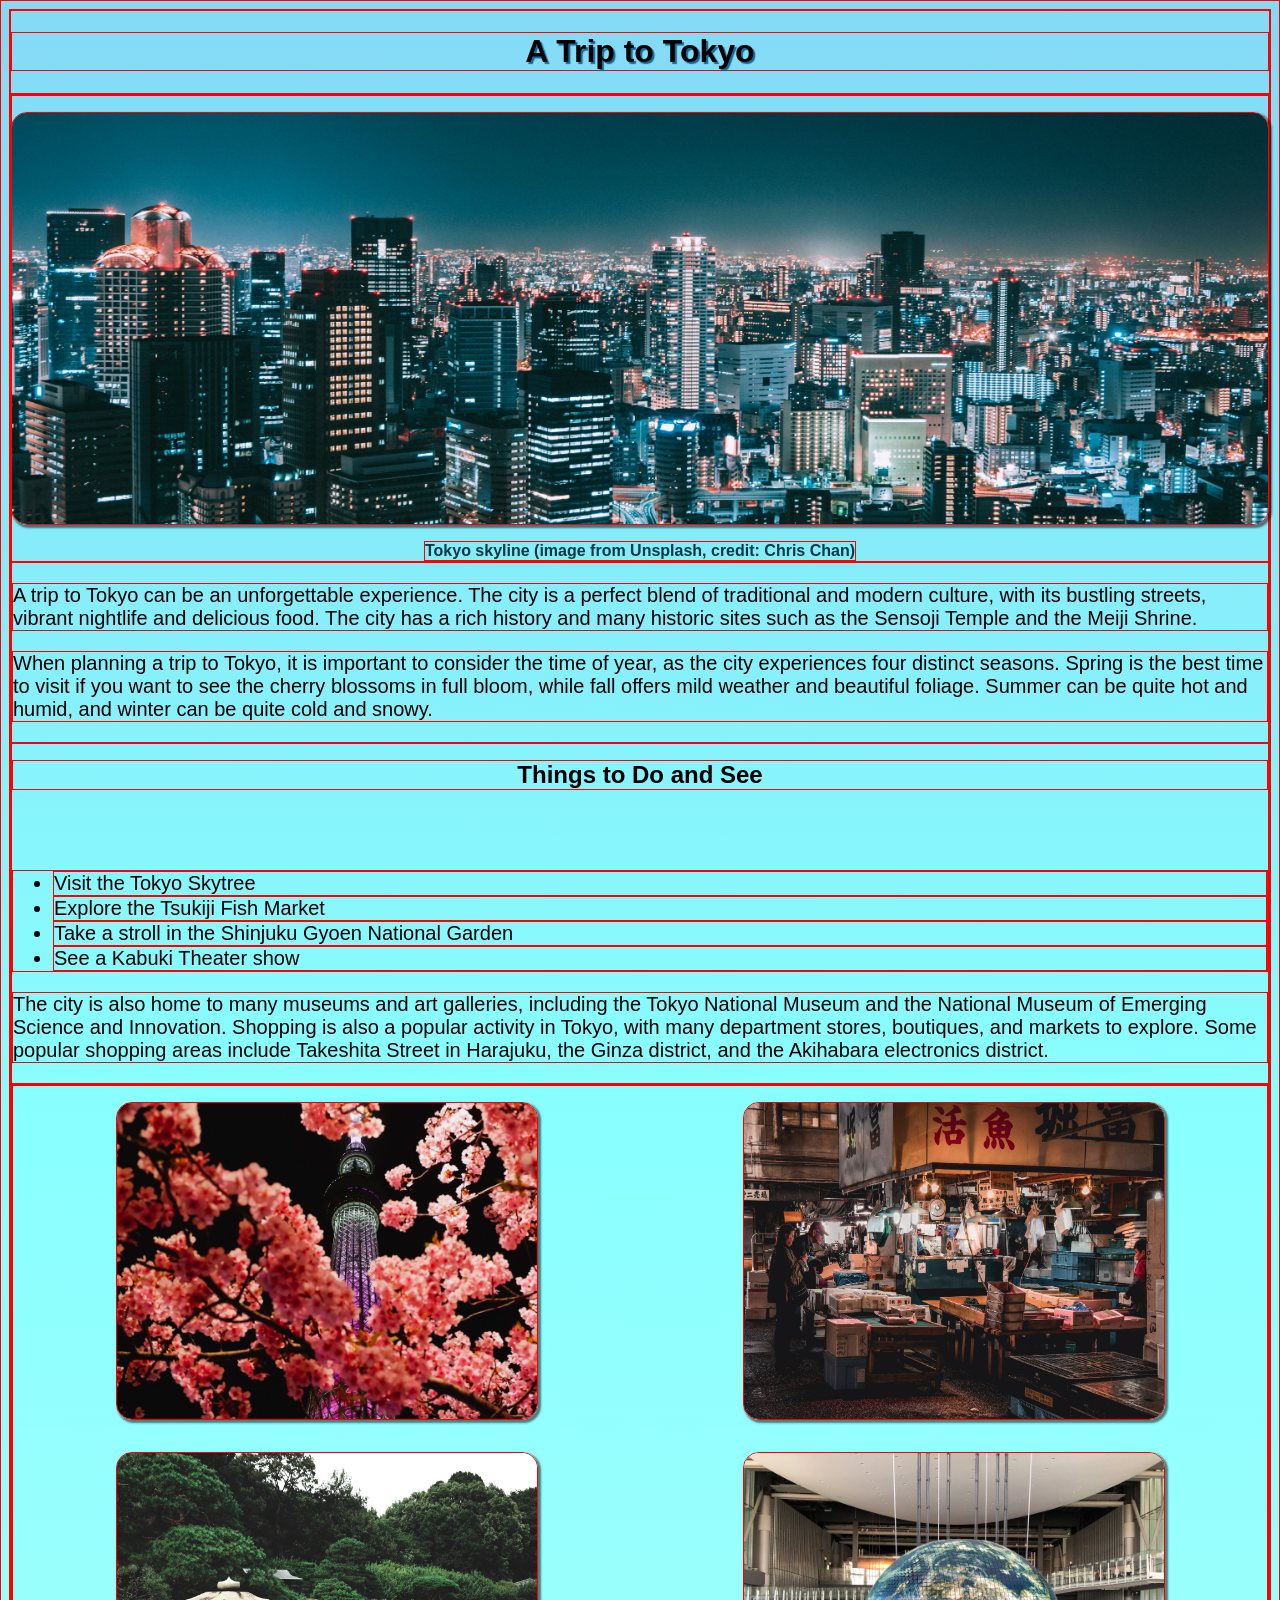
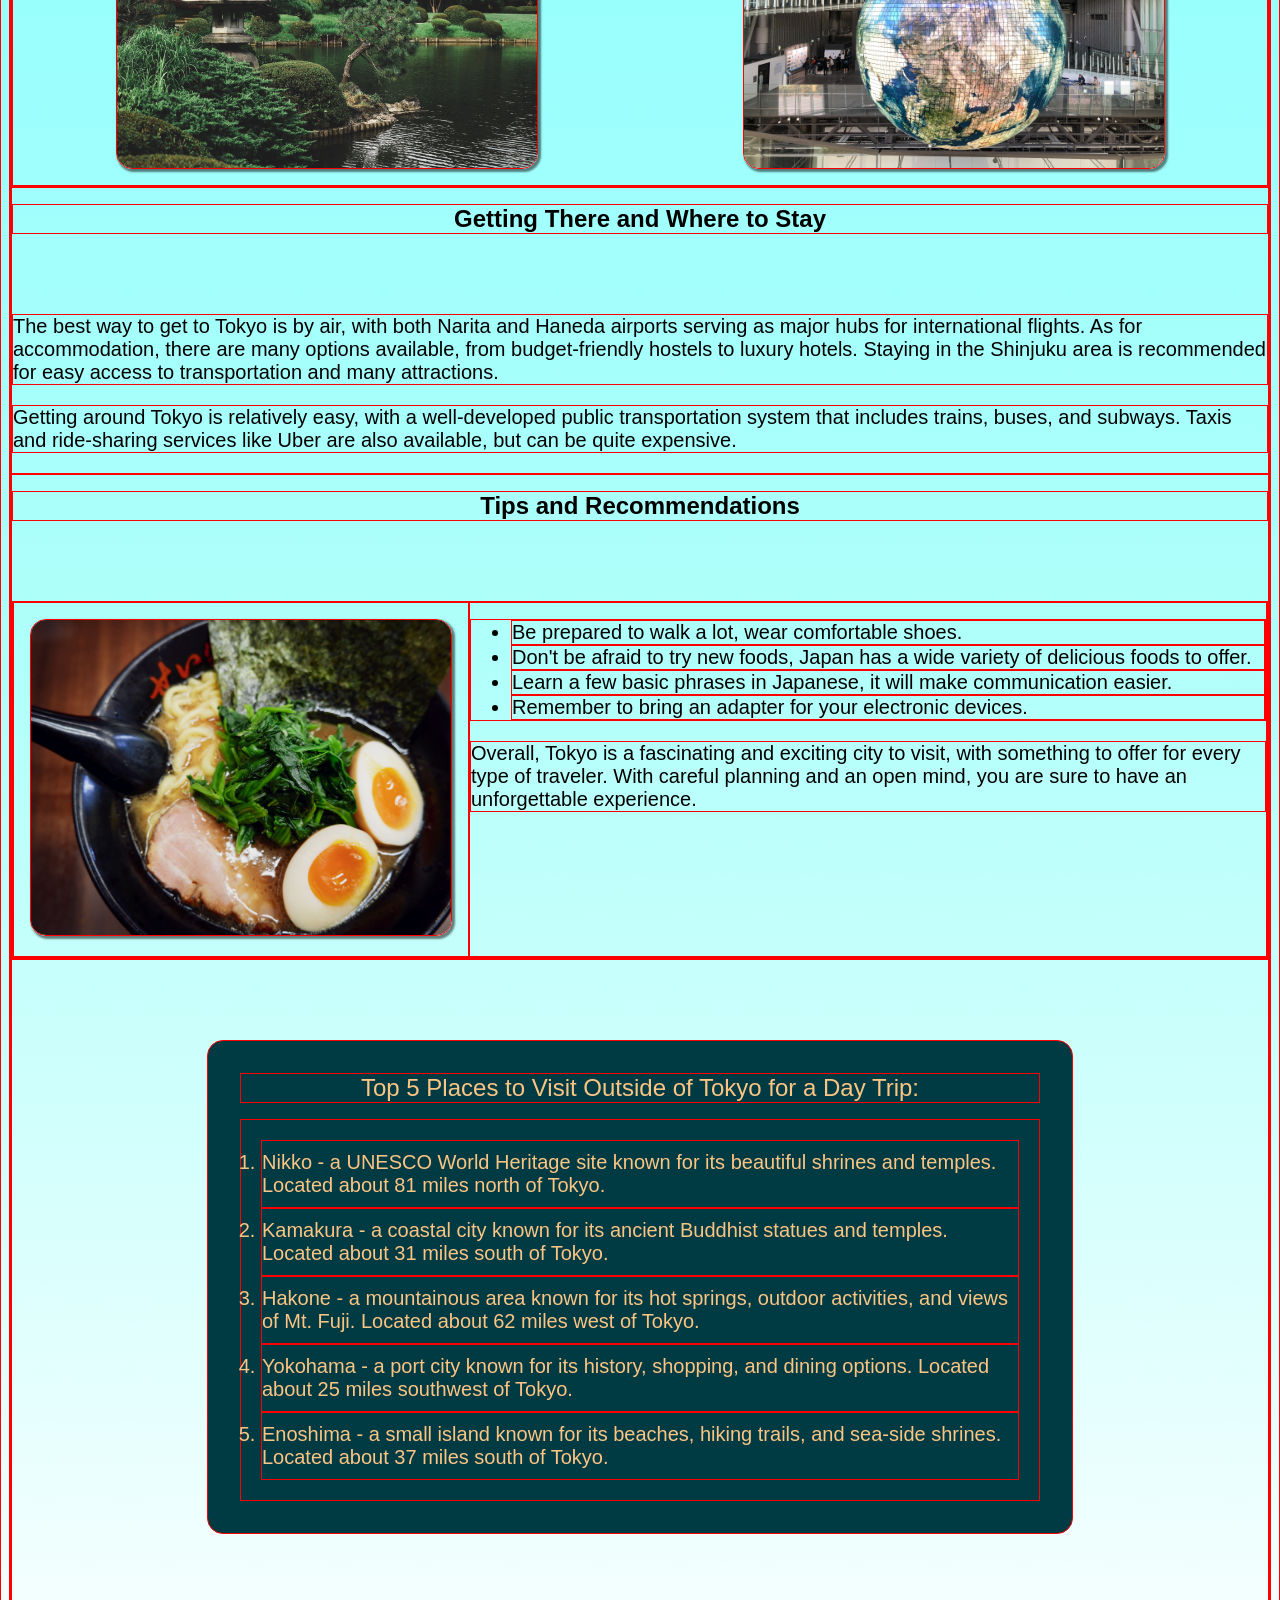
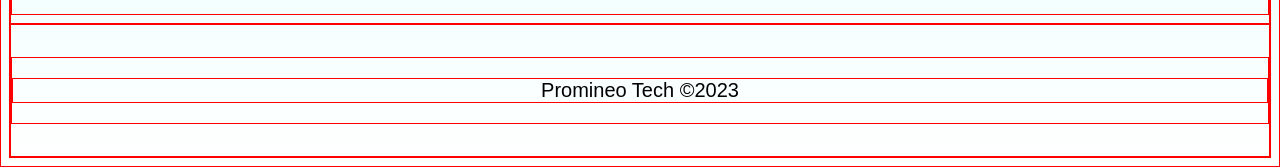
<file: Lab02/Lab02.html>
<!-- 
  Copyright (c) 2023 Promineo Tech
  Author:  Promineo Tech Academic Team
  Subject:  CSS Lab
  FE Lab02
-->
<!DOCTYPE html>
<html lang="en">
<head>
  <meta charset="UTF-8">
  <meta http-equiv="X-UA-Compatible" content="IE=edge">
  <meta name="viewport" content="width=device-width, initial-scale=1.0">
  <title>Trip to Tokyo</title>

  <link rel="stylesheet" href="Lab02.css">
</head>
<body>
  <header>
    <h1>A Trip to Tokyo</h1>
  </header>
<!-- MAIN -->
<main>
  <div class="banner-div">
    <img id="banner-long" src="images/skyline.jpg" width="1800" alt="A photo of the Tokyo Skyline">
    <img id="banner-short" src="images/skyline-short.png" width="230" alt="A photo of the Tokyo Skyline">
    <figcaption>Tokyo skyline (image from Unsplash, credit: Chris Chan)</figcaption>
  </div>
  <div> 
    <p>A trip to Tokyo can be an unforgettable experience. The city is a perfect blend of traditional and modern culture, with its bustling streets, vibrant nightlife and delicious food. The city has a rich history and many historic sites such as the Sensoji Temple and the Meiji Shrine.</p>
    <p>When planning a trip to Tokyo, it is important to consider the time of year, as the city experiences four distinct seasons. Spring is the best time to visit if you want to see the cherry blossoms in full bloom, while fall offers mild weather and beautiful foliage. Summer can be quite hot and humid, and winter can be quite cold and snowy.</p>
  </div> 

  <!-- SECTION 1 -->
  <section>
    <h2>Things to Do and See</h2>
    <ul>
      <li>Visit the Tokyo Skytree</li>
      <li>Explore the Tsukiji Fish Market</li>
      <li>Take a stroll in the Shinjuku Gyoen National Garden</li>
      <li>See a Kabuki Theater show</li>
    </ul> 
    <p>The city is also home to many museums and art galleries, including the Tokyo National Museum and the National Museum of Emerging Science and Innovation. Shopping is also a popular activity in Tokyo, with many department stores, boutiques, and markets to explore. Some popular shopping areas include Takeshita Street in Harajuku, the Ginza district, and the Akihabara electronics district.</p>
  </section>

  <!-- SECTION 2 -->
    <section>
    <div class="img-div">
      <img src="images/skytree.jpg" width="300" alt="A photo of Tokyo Skytree">
      <img src="images/fishmarket.jpg" width="300" alt="A photo of Tsukiji Fish Market">
      <img src="images/garden.jpg" width="300" alt="A photo of Shinjuku Gyoen National Garden">
      <img src="images/museum.jpg" width="300" alt="A photo of Shinjuku Gyoen National Garden">
      
    </div>
  </section> 
    
  <!-- SECTION 3 -->
  <section>
    <h2>Getting There and Where to Stay</h2>
    
    <p>The best way to get to Tokyo is by air, with both Narita and Haneda airports serving as major hubs for international flights. As for accommodation, there are many options available, from budget-friendly hostels to luxury hotels. Staying in the Shinjuku area is recommended for easy access to transportation and many attractions. </p>
    <p>Getting around Tokyo is relatively easy, with a well-developed public transportation system that includes trains, buses, and subways. Taxis and ride-sharing services like Uber are also available, but can be quite expensive.</p>
  </section>
  
  <!-- SECTION 4 -->
  <section>
    
    <h2>Tips and Recommendations</h2>
    <div class="tips-div">
      <div class="tips-div-box1">
        <img src="images/food.jpg" width="420" alt="A photo of Tokyo Skytree">
      </div>
      <div class="tips-div-box2">
        <ul>
          <li>Be prepared to walk a lot, wear comfortable shoes.</li>
          <li>Don't be afraid to try new foods, Japan has a wide variety of delicious foods to offer.</li>
          <li>Learn a few basic phrases in Japanese, it will make communication easier.</li>
          <li>Remember to bring an adapter for your electronic devices.</li>
        </ul>
        <p>Overall, Tokyo is a fascinating and exciting city to visit, with something to offer for every type of traveler. With careful planning and an open mind, you are sure to have an unforgettable experience.</p>
      </div>
    </div>
  </section class=>
    
  <!-- SECTION 5 -->
    <section>
      <div class="top-places-div">
        <h2>Top 5 Places to Visit Outside of Tokyo for a Day Trip:</h2>
        <ol>
          <li>Nikko - a UNESCO World Heritage site known for its beautiful shrines and temples. Located about 81 miles north of Tokyo.</li>
          <li>Kamakura - a coastal city known for its ancient Buddhist statues and temples. Located about 31 miles south of Tokyo.</li>
          <li>Hakone - a mountainous area known for its hot springs, outdoor activities, and views of Mt. Fuji. Located about 62 miles west of Tokyo.</li>
          <li>Yokohama - a port city known for its history, shopping, and dining options. Located about 25 miles southwest of Tokyo.</li>
          <li>Enoshima - a small island known for its beaches, hiking trails, and sea-side shrines. Located about 37 miles south of Tokyo.</li>
        </ol> 
      </div> 
  </section>
  
  <hr>
  <!-- FOOTER -->
  <footer>
    <p>Promineo Tech ©️2023</p>
  </footer>
</main>
</body>
</html>
</file>
<file: Lab02/Lab02.css>
/* Copyright (c) 2023 Promineo Tech
   Author:  Promineo Tech Academic Team
   Subject:  CSS Lab
   FE Lab02
*/
/*----------------------------------------------------
Key Terms:
* selector
* class
* id 
* element 
* flex 

Objectives:
* Use CSS selectors to target specific HTML elements and apply styles to them.
* Use CSS properties to change the layout, typography, and visual design of the webpage.
* Use the CSS box model to control the size and spacing of HTML elements.
* Use CSS to create a responsive layout that adapts to different screen sizes and devices.
* Use browser developer tools to inspect and debug their CSS.
-----------------------------------------------------

Instructions: The HTML file is complete and images have been provided. The CSS file is missing many properties but all necessary ELEMENTS, ID, and CLASS SELECTORS are already provided. Use the HTML file to find the element's ID or CLASS to be used as a selector in the CSS file to add the properties in the correct place. The CSS file is already linked to the HTML file.

-----------------------------------------------------

PART 1: Using the ELEMENT Selector:
* Step 1: Target the html BODY element and give it a top and bottom margin of 1rem and a left and right margin of 5rem.
* Step 2: Target the page title and give it a filter of drop-shadow with x offset of 2 pixels, y offset of 2 pixels, blur of 1 pixel and hex color code of #0f6a9e.(See documentation https://developer.mozilla.org/en-US/docs/Web/CSS/filter)
* Step 3: Target all of the paragraphs and lists on the page to give it a font size of 20 pixels. 
* Step 4: Target all of the image elements, assign the following:
        * margin (top, right, bottom, and left) of 1 rem
        * border radius of 1rem (See documentation https://developer.mozilla.org/en-US/docs/Web/CSS/border-radius)
        * box shadow with an x offset of 2 pixels, y offset of 2 pixels, blur of 2 pixels, spread radius of 1 pixel, a, rgb color of black with a transparency of 0.5. (See documentation https://developer.mozilla.org/en-US/docs/Web/CSS/box-shadow)
* Step 5: The top image has a caption, give it a font color of rgb(0, 58, 66).
* Step 6: Align the paragraph in the footer to the center.(See documentation https://developer.mozilla.org/en-US/docs/Web/CSS/text-align)

-----------------------------------------------------

PART 2: Using ID or CLASS Selectors: 
* Step 1: Notice that there are 2 images at the top, one shorter than the other. In the HTML file, find the ID for the shorter image and give it a property of {display: none;} in the CSS file.
* Step 2: Now that the shorter image is hidden, when the screen is 500 pixels or less, the shorter image needs to display once again and the longer image needs to be hidden. Go to the last MEDIA QUERY in the CSS file and add the necessary properties to make this happen. If using Chrome, use the Chrome Dev tools to check the web page's responsiveness.
* Step 3: The caption for the top banner image is not under the image like it should be. Add a property to make the caption wrap under the image using flex.
* Step 4: In the DIV that has the 4 images, justify the content by putting space around each image.
* Step 5: Give the DIV that houses the "Top 5 Places to Visit..." a background color of rgb(0, 58, 66) and a border radius of 1 rem.
* Step 6: The DIV that houses the "Tips and Reccs" appears to be squished when the screen size is less than 1100 pixels. Add to the appropriate MEDIA QUERY a property that will allow the div to wrap down and then justify the contents to the center. Start by taking a look at the CSS for that DIV outside of the MEDIA QUERY to understand how the DIV is behaving.

-----------------------------------------------------

*/

/* ↓ YOUR CSS CODE HERE ↓  */

/* 
The asterisk (*) selector targets every element on the page. It is called the UNIVERSAL SELECTOR. Using a temporary red border around elements can prove to be helpful with visualizing the CSS box-model. Seeing all of the margins, borders, and padding of all 
of the elements on the page can help fix issues with spacing too, especially if you're new to CSS. 
*/

/* ---UNIVERSAL SELECTOR--- */
/* OPTIONAL ↓ REMOVE COMMENTS TO SEE RED BORDER:*/

* {
  border: 1px solid red;
}

/* ---ELEMENT SELECTORS--- */

html {
  font-family: Calibri, 'Trebuchet MS', sans-serif;
  background: linear-gradient(180deg, #84daf5, #89ffff, #affffa, #ffffff);
}
body {
}

h1 {
  text-align: center;
  text-shadow: 2px 2px 1px #0f6a9e;
}
h2 {
  margin: 1rem auto 5rem auto;
  text-align: center;
}
p,
li {
  font-size: 20px;
}
ol {
  padding: 20px;
}

ol li {
  padding: 10px 0;
}
img {
  margin: 1rem 1rem 1rem 1rem;
  border-radius: 1rem;
  box-shadow: 2px 2px 2px 1px rgb(0 , 0, 0, 0.5)
}
figcaption {
  text-align: center;
  font-weight: bold;
  color: rgb(0 , 58, 66);
}
footer {
  margin: 2rem 0 2rem 0;
  text-align: center;
}

/* ---CUSTOM CLASS NAME SELECTORS--- */

.banner-div {
  display: flex;
  justify-content: center;
  flex-wrap: wrap;
}
#banner-long {
  max-width: 100%;
  height: auto;
}
#banner-short {
  width: 230px;
  display: none;
}
.img-div {
  display: flex;
  flex-wrap: wrap;
  justify-content: space-around;
}

.tips-div {
  display: flex;
  flex-wrap: nowrap;
  justify-content: start;
}
.top-places-div {
  max-width: 800px;
  margin: 5rem auto;
  color: rgb(253, 197, 132);
  padding: 1rem 2rem;
  background-color: rgb(0, 58, 66);
  border-radius: 1rem;
}
.top-places-div h2 {
  text-align: center;
  margin: 1rem auto;
  font-weight: lighter;
}

/* ----- MEDIA QUERIES for RESPONSIVE DESIGN ----- */

@media only screen and (max-width: 1500px) {
  .img-div img {
    width: 420px;
  }
}

@media only screen and (max-width: 1100px) {
  .tips-div {
    display: flex;
    flex-wrap: wrap;
    justify-content: center;
  }
}

@media only screen and (max-width: 500px) {
  body {
    margin: 1rem;
  }
  p,
  li {
    font-size: 16px;
  }
  .img-div img {
    width: 230px;
  }
  .tips-div img {
    width: 230px;
  }
  #banner-long {
    display: none;
  }
  #banner-short {
    display: block;
  }
}
/* ------------------------- */
</file>
